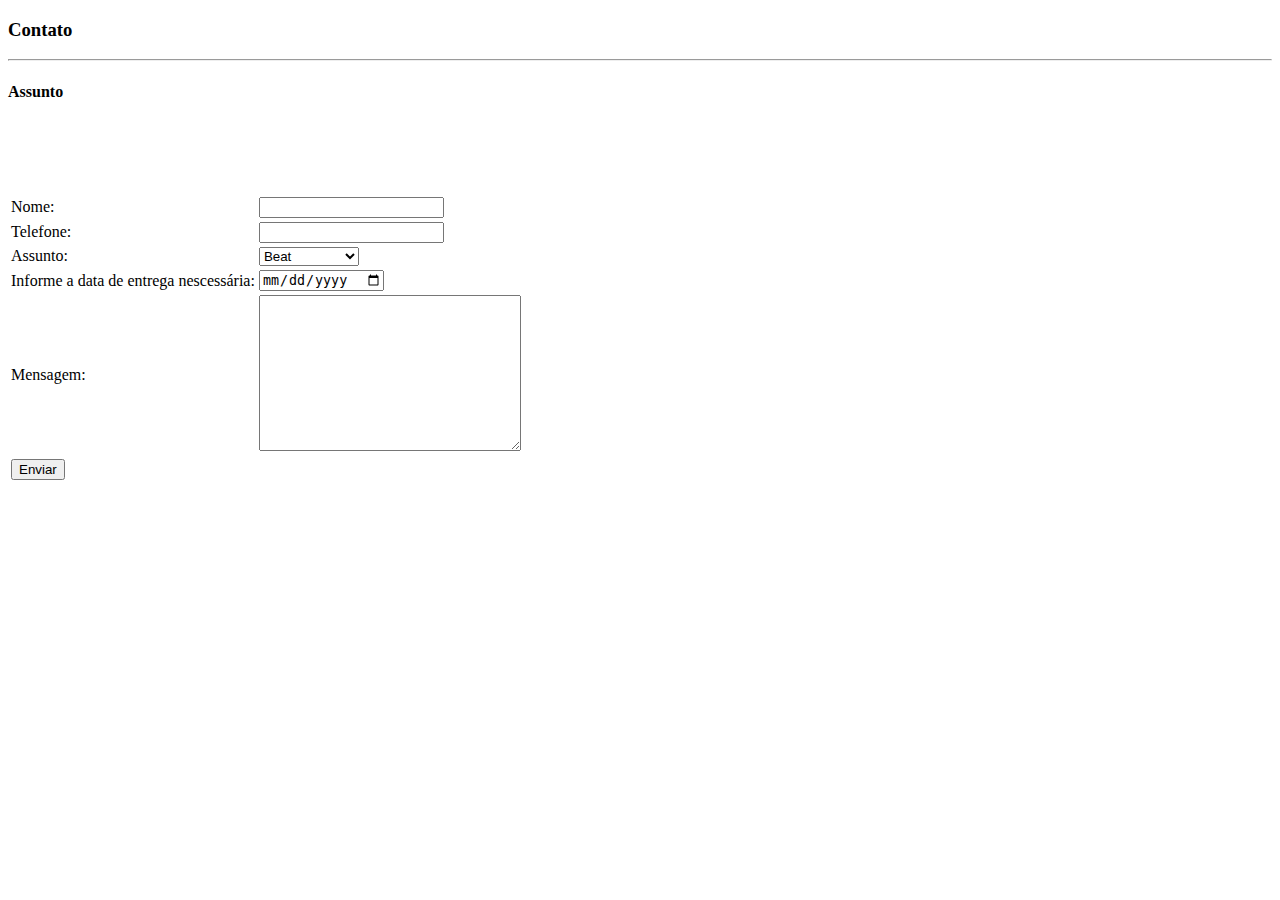
<file: projeto faculdade/projeto faculdade/form.html>
<!DOCTYPE html>
<html lang="en">
<head>
    <meta charset="UTF-8">
    <meta http-equiv="X-UA-Compatible" content="IE=edge">
    <meta name="viewport" content="width=device-width, initial-scale=1.0">
    <title>Entre em contato comigo!</title>
</head>
<body>
    <h3>Contato</h3>
    <hr>
    <h4>Assunto</h4>
    <form action="" method="">
      <table>
        <tbody>
          <tr>
            <td><label for="nome">Nome:</label></td>
            <br>
            <td> <input type="text" name="nome" id="nome"></td>
          </tr>
          <tr>
            <td><label for="telefone">Telefone:</label></td>
            <br>
            <td><input type="telefone" name="telefone" id="telefone"><br></td>
          </tr>
          <tr>
            <td><label for="assunto">Assunto:</label></td>
            <br>
            <td><select name="assunto" id="assunto">
                <option value="produção">Beat</option>
                <option value="produção">Sample</option>
                <option value="produção">Mix & Master</option>
              </select></td>
          </tr>
          <tr>
            <td><label for="dataentrega">Informe a data de entrega nescessária:
                <br>
              </label></td>
            <td><input type="date" name="dataevento" id="dataevento"></td>
          </tr>
          <tr>
            <td><label for="mensagem">Mensagem:</label></td>
            <br>
            <td><textarea name="mensagem" id="mensagem" cols="30" rows="10"></textarea></td>
          </tr>
          <tr>
            <td colspan="2"><input type="submit" value="Enviar"></td>
          </tr>
        </tbody>
      </table>
    </form>
</body>
</html>
</file>
